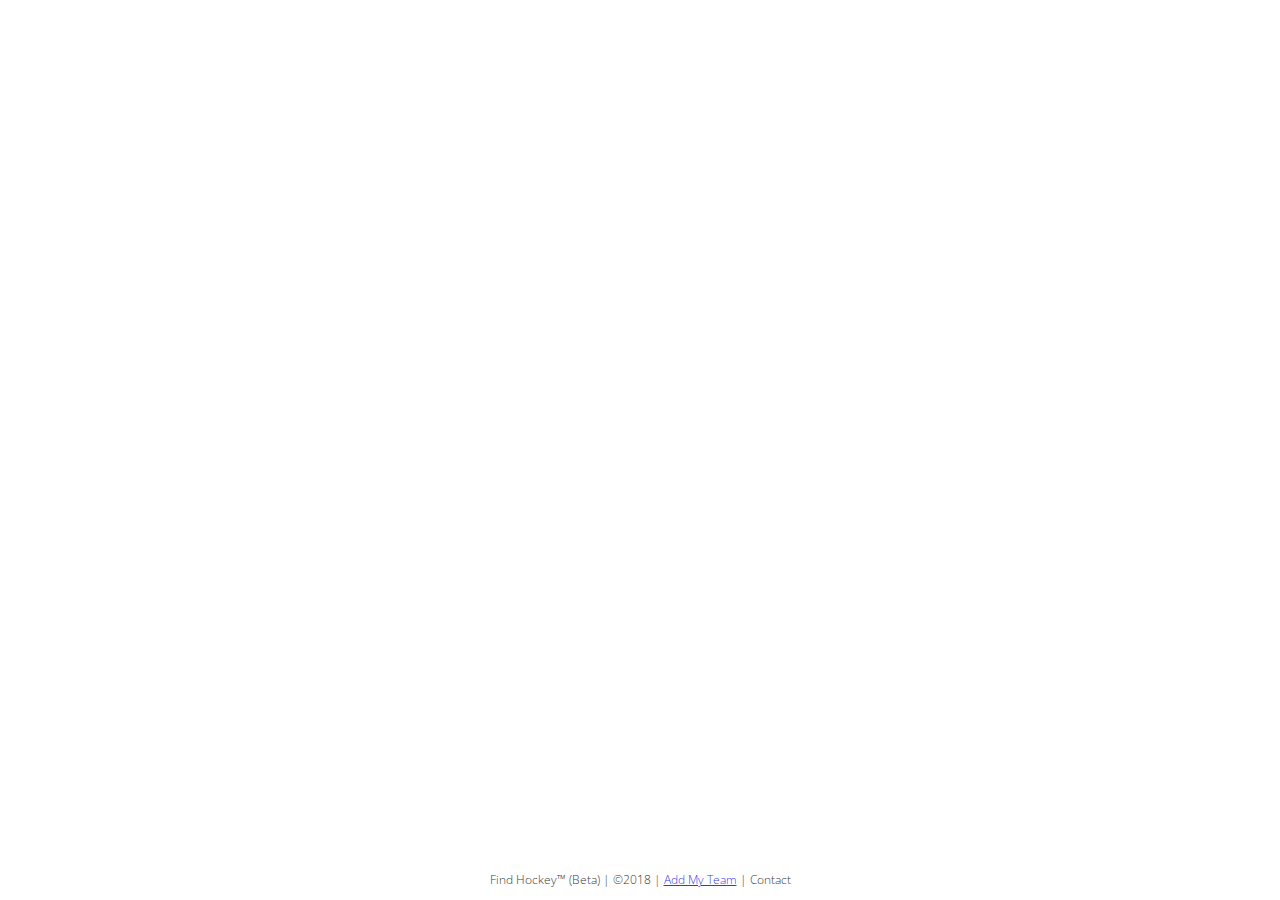
<file: index.html>
<!DOCTYPE html>
<html>
<head>
    <meta charset='utf-8' />
    <title>Find Hockey (Beta)</title>
    <meta name='viewport' content='initial-scale=1,maximum-scale=1,user-scalable=no' />
    <script src='https://api.tiles.mapbox.com/mapbox-gl-js/v0.48.0/mapbox-gl.js'></script>
    <link href='https://api.tiles.mapbox.com/mapbox-gl-js/v0.48.0/mapbox-gl.css' rel='stylesheet' />
    <style>
        @import url(https://fonts.googleapis.com/css?family=Open+Sans:400italic,400,300,600);
        body { margin:0; padding:0; font-family:"Open Sans", Helvetica, Arial, sans-serif; font-weight:300; font-size: 12px;}
        #map { position:absolute; top:0; bottom:0; width:100%; }
        
        .footer {position: fixed;
        left: 0;
        bottom: 0;
        width: 100%;
        background-color: rgb(255, 255, 255);
        color: rgb(0, 0, 0);
        opacity: 0.8;
        text-align: center;
        }

        .filter-group {
        font: 12px/20px 'Helvetica Neue', Arial, Helvetica, sans-serif;
        font-weight: 600;
        position: absolute;
        top: 10px;
        right: 10px;
        z-index: 1;
        border-radius: 3px;
        width: 120px;
        color: #fff;
        }

        .filter-group input[type=checkbox]:first-child + label {
        border-radius: 3px 3px 0 0;
        }

        .filter-group label:last-child {
        border-radius: 0 0 3px 3px;
        border: none;
        }

        .filter-group input[type=checkbox] {
        display: none;
        }

        .filter-group input[type=checkbox] + label {
        background-color: #3386c0;
        display: block;
        cursor: pointer;
        padding: 10px;
        border-bottom: 1px solid rgba(0, 0, 0, 0.25);
        }

        .filter-group input[type=checkbox] + label {
        background-color: #3386c0;
        text-transform: capitalize;
        }

        .filter-group input[type=checkbox] + label:hover,
        .filter-group input[type=checkbox]:checked + label {
        background-color: #4ea0da;
        }

        .filter-group input[type=checkbox]:checked + label:before {
        content: '✔';
        margin-right: 5px;
        }

    </style>
</head>
<body>

<script src='https://api.mapbox.com/mapbox-gl-js/plugins/mapbox-gl-geocoder/v2.3.0/mapbox-gl-geocoder.min.js'></script>
<link rel='stylesheet' href='https://api.mapbox.com/mapbox-gl-js/plugins/mapbox-gl-geocoder/v2.3.0/mapbox-gl-geocoder.css' type='text/css' />
<div id='map'></div>
<nav id='filter-group' class='filter-group'></nav>

<script>
mapboxgl.accessToken = 'pk.eyJ1IjoiZGFud3JpMzI0MCIsImEiOiJjampjeDF6NXkwMHo1M2ttc3Z6anMxeG02In0.V3vezvIk2Ge_U8UrVkoqaw';

var filterGroup = document.getElementById('filter-group');
var map = new mapboxgl.Map({
    container: 'map',
    style: 'mapbox://styles/danwri3240/cjjd8y6pc7r0j2rqbr01zf77f',
    center: [-1.138880, 53.358838],
    zoom: 6.8
});

map.addControl(new MapboxGeocoder({
    accessToken: mapboxgl.accessToken
}));

map.on('click', function(e) {
  var features = map.queryRenderedFeatures(e.point, {
    layers: ['findhockey-revised'] // replace this with the name of the layer
  });

  if (!features.length) {
    return;
  }

  var feature = features[0];

  var popup = new mapboxgl.Popup({ offset: [0, -15] })
    .setLngLat(feature.geometry.coordinates)
    // set popup features
    .setHTML('<p><img src="' + feature.properties.Icon + '"></p><h3>' + feature.properties.Name + '</h3><p>' + feature.properties.Type + '</p><p><a href="' + feature.properties.URL1 + '" target="_blank">' + feature.properties.URL1_Type + '</a></p>')
    .setLngLat(feature.geometry.coordinates)
    .addTo(map);
});

        // Add checkbox and label elements for the layer.
        var input = document.createElement('input');
        input.type = 'checkbox';
        input.id = layerID;
        input.checked = true;
        filterGroup.appendChild(input);

        var label = document.createElement('label');
        label.setAttribute('for', findhockey-revised);
        label.textContent = symbol;
        filterGroup.appendChild(label);

        // When the checkbox changes, update the visibility of the layer.
        input.addEventListener('change', function(e) {
        map.setLayoutProperty(findhockey-revised, 'visibility',
        e.target.checked ? 'visible' : 'none');
            });

var nav = new mapboxgl.NavigationControl();
map.addControl(new mapboxgl.Navigation({position: 'top-left'}));

</script>


<div class="footer">
    <p>Find Hockey&trade; (Beta) | &#169;2018 | <a href= "http://www.123formbuilder.com/form-4147984/Visitor-Interaction-Form">Add My Team</a> | Contact </p>
  </div>


</body>
</html>
</file>
